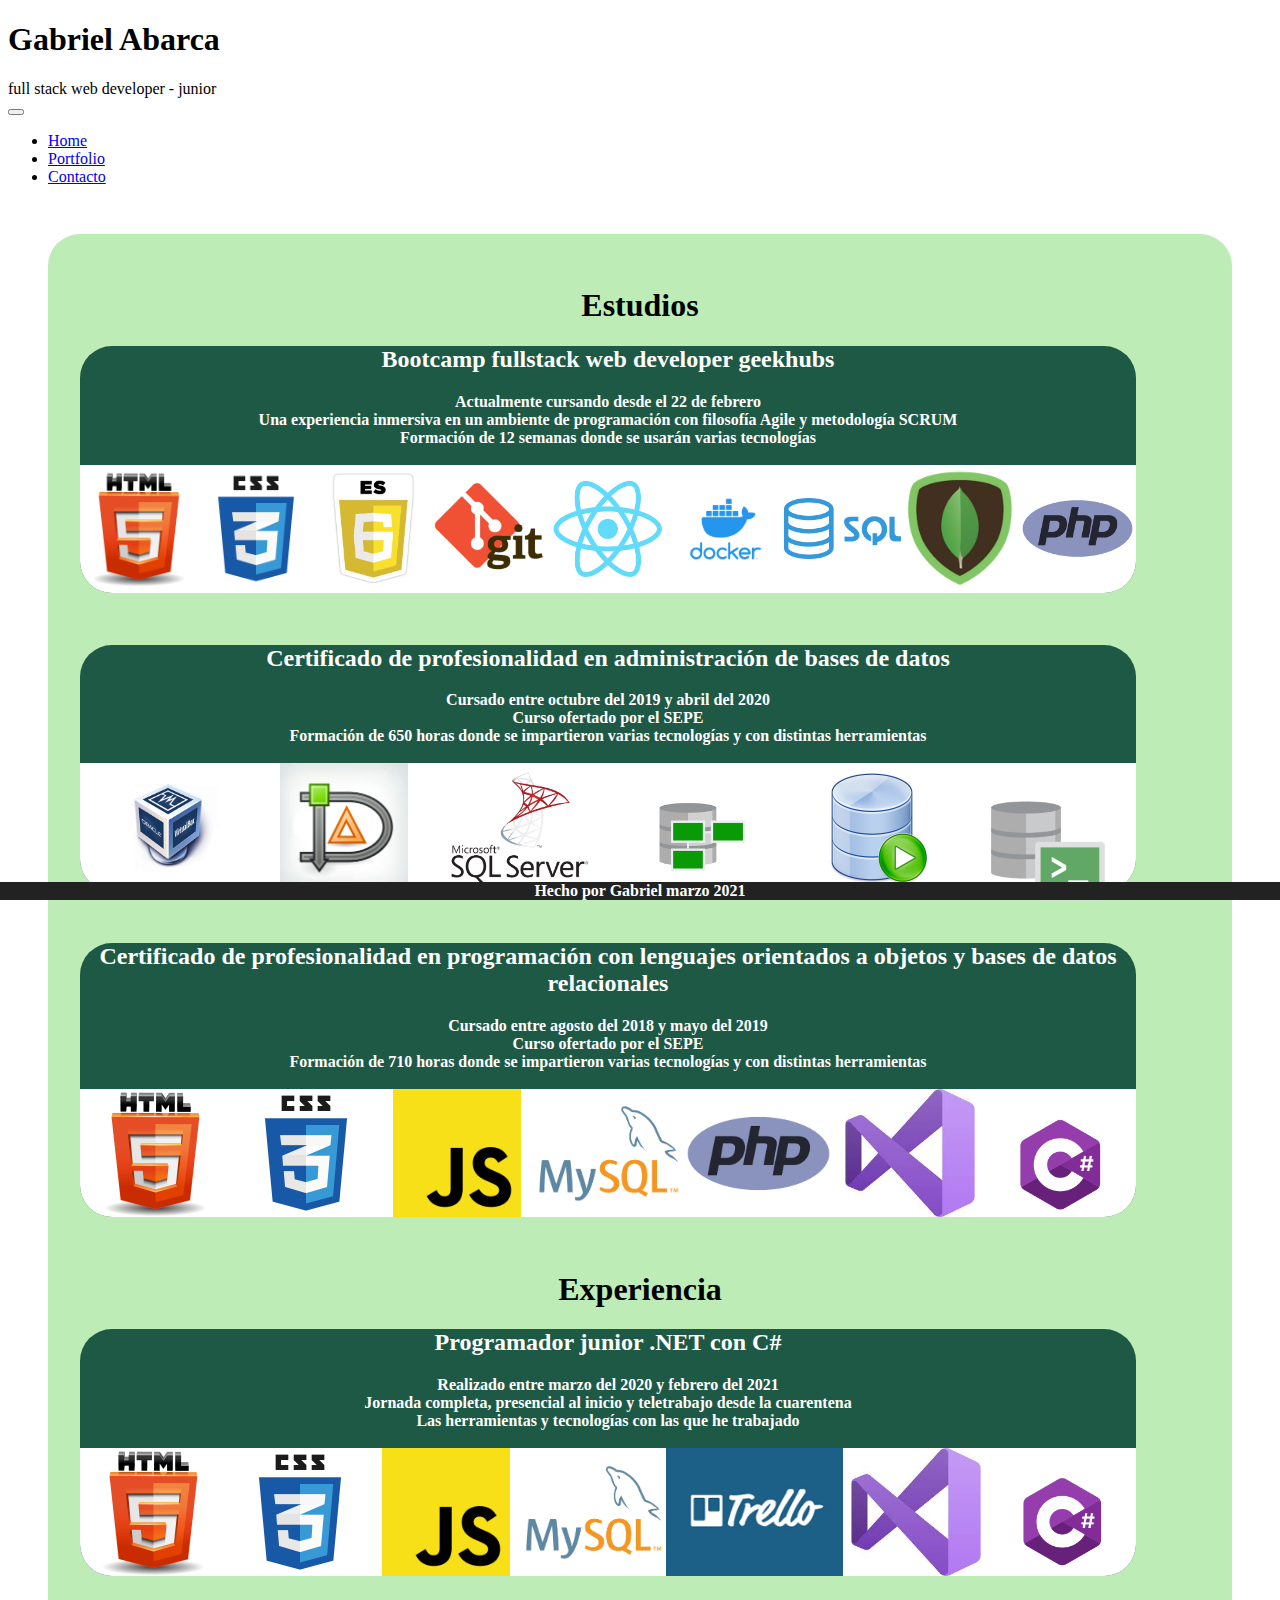
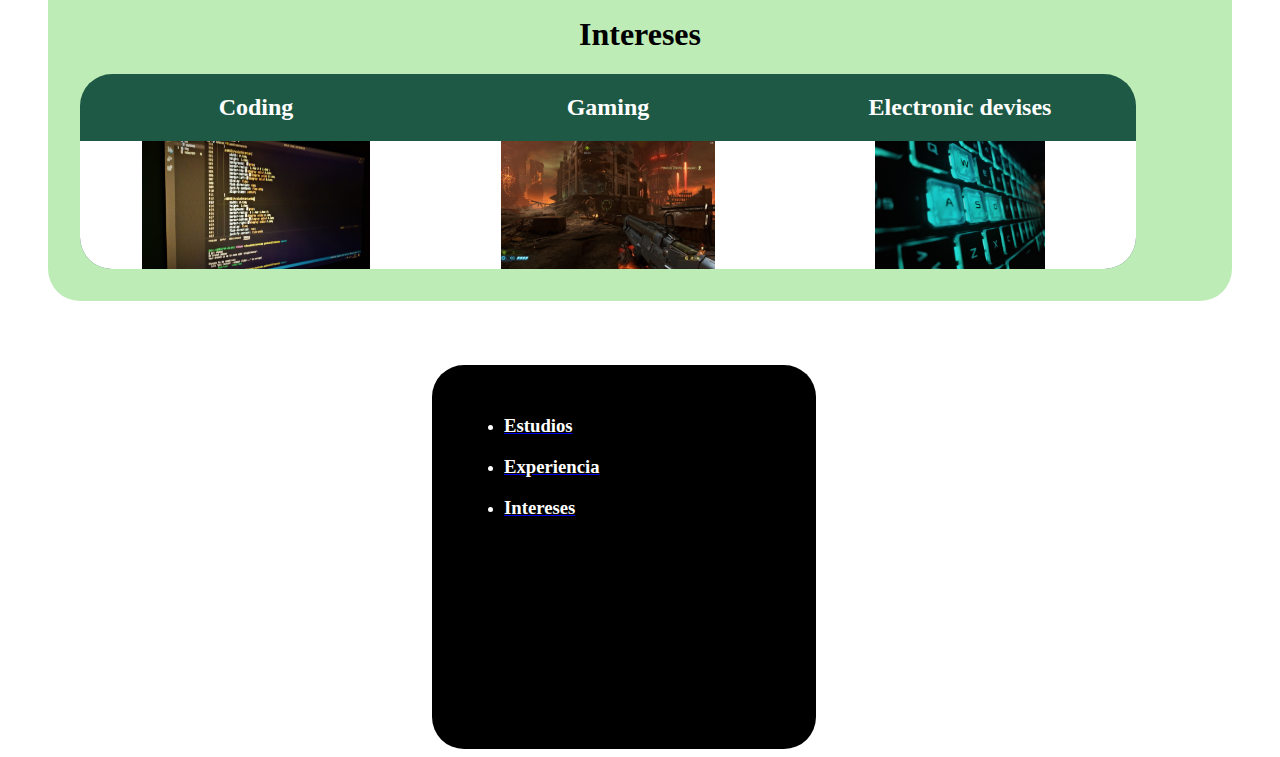
<file: index.html>
<!DOCTYPE html>
<html lang="en">
<head>
    <meta charset="UTF-8">
    <meta http-equiv="X-UA-Compatible" content="IE=edge">
    <meta name="viewport" content="width=device-width, initial-scale=1.0">
    <title>Document</title>

    <!--BOOTSTRAP-->
    <link href="https://cdn.jsdelivr.net/npm/bootstrap@5.0.0-beta2/dist/css/bootstrap.min.css" rel="stylesheet" integrity="sha384-BmbxuPwQa2lc/FVzBcNJ7UAyJxM6wuqIj61tLrc4wSX0szH/Ev+nYRRuWlolflfl" crossorigin="anonymous">
    
    <link href="css/style.css" rel="stylesheet">
</head>
<body>    
    <header>
        <div class="titulo">
            <h1>Gabriel Abarca</h1>            
        </div>
        <div class="profesion">
            full stack web developer - junior
        </div>
    </header>
    <nav class="navbar navbar-expand-lg navbar-dark bg-dark">
        <div class="container-fluid">
          <button class="navbar-toggler" type="button" data-bs-toggle="collapse" data-bs-target="#navbarNav" aria-controls="navbarNav" aria-expanded="false" aria-label="Toggle navigation">
            <span class="navbar-toggler-icon"></span>
          </button>
          <div class="collapse navbar-collapse" id="navbarNav">
            <ul class="navbar-nav">
              <li class="nav-item">
                <a class="nav-link active" aria-current="page" href="#">Home</a>
              </li>
              <li class="nav-item">
                <a class="nav-link" href="interface/portfolio.html">Portfolio</a>
              </li>
              <li class="nav-item">
                <a class="nav-link" href="interface/contacto.html">Contacto</a>
              </li>
            </ul>
          </div>
        </div>
    </nav>
    <div class="contenido">
      <div class="fondo">
        <main>
            <h1 id="id1">Estudios</h1>
            <section class="contenedorArticulo">
                <article> 
                    <h2>Bootcamp fullstack web developer geekhubs</h2>
                    <span>Actualmente cursando desde el 22 de febrero </span>
                    </br>
                    <span>Una experiencia inmersiva en un ambiente de programación con filosofía Agile y metodología SCRUM</span>
                    </br>
                    <span>Formación de 12 semanas donde se usarán varias tecnologías </span>
                    </br></br>
                    </article>
                    <div class="tecnologiasBootcamp">
                        <div class="tecnologia primero">
                            <img class="imgTech" src="img/html.png" alt="imagen">
                        </div>
                        <div class="tecnologia">
                            <img class="imgTech" src="img/css3.png" alt="imagen">
                        </div>
                        <div class="tecnologia">
                            <img class="imgTech" src="img/es6.jpeg" alt="imagen">
                        </div>
                        <div class="tecnologia">
                            <img class="imgTech" src="img/git.png" alt="imagen">
                        </div>
                        <div class="tecnologia">
                            <img class="imgTech" src="img/react.PNG" alt="imagen">
                        </div>
                        <div class="tecnologia">
                            <img class="imgTech" src="img/docker.jpg" alt="imagen">
                        </div>
                        <div class="tecnologia">
                            <img class="imgTech" src="img/sql.png" alt="imagen">
                        </div>
                        <div class="tecnologia">
                            <img class="imgTech" src="img/mongodb.png" alt="imagen">
                        </div>
                        <div class="tecnologia ultimo">
                            <img class="imgTech" src="img/php.png" alt="imagen">
                        </div>
                    </div>
                </article>
            </section>
            <div class="espacioBlanco"></div>
            <section class="contenedorArticulo">
                <article>                    
                    <h2>Certificado de profesionalidad en administración de bases de datos</h2>
                    <span>Cursado entre octubre del 2019 y abril del 2020 </span>
                    </br>
                    <span>Curso ofertado por el SEPE</span>
                    </br>
                    <span>Formación de 650 horas donde se impartieron varias tecnologías y con distintas herramientas </span>
                    </br></br>
                    </article>
                    <div class="tecnologiasDBA">
                        <div class="tecnologia primero">
                            <img class="imgTech primero" src="img/virtualBox.jpg" alt="imagen">
                        </div>
                        <div class="tecnologia">
                            <img class="imgTech2" src="img/dia.png" alt="imagen">
                        </div>
                        <div class="tecnologia">
                            <img class="imgTech" src="img/microsoft_sqlserver.png" alt="imagen">
                        </div>
                        <div class="tecnologia">
                            <img class="imgTech2" src="img/dataModeler.png" alt="imagen">
                        </div>
                        <div class="tecnologia">
                            <img class="imgTech2" src="img/sqlDeveloper.png" alt="imagen">
                        </div>
                        <div class="tecnologia ultimo">
                            <img class="imgTech" src="img/sqlPlus.png" alt="imagen">
                        </div>
                    </div>
                </article>
            </section>
            <div class="espacioBlanco"></div>
            <section class="contenedorArticulo">
                <article> 
                    <h2>Certificado de profesionalidad en programación con lenguajes orientados a objetos y bases de datos relacionales</h2>
                    <span>Cursado entre agosto del 2018 y mayo del 2019 </span>
                    </br>
                    <span>Curso ofertado por el SEPE</span>
                    </br>
                    <span>Formación de 710 horas donde se impartieron varias tecnologías y con distintas herramientas </span>
                    </br></br>
                    </article>
                    <div class="tecnologiasPOO">
                        <div class="tecnologia primero">
                            <img class="imgTech2 primero" src="img/html.png" alt="imagen">
                        </div>
                        <div class="tecnologia">
                            <img class="imgTech2" src="img/css3.png" alt="imagen">
                        </div>
                        <div class="tecnologia">
                            <img class="imgTech2" src="img/jsVanilla.png" alt="imagen">
                        </div>
                        <div class="tecnologia">
                            <img class="imgTech" src="img/mysql.png" alt="imagen">
                        </div>
                        <div class="tecnologia">
                            <img class="imgTech" src="img/php.png" alt="imagen">
                        </div>
                        <div class="tecnologia">
                            <img class="imgTech2" src="img/VS.jfif" alt="imagen">
                        </div>
                        <div class="tecnologia ultimo">
                            <img class="imgTech" src="img/Csharp.png" alt="imagen">
                        </div>
                    </div>
                    
                </article>
            </section>
            <div class="espacioBlanco"></div>
            <h1 id="id2">Experiencia</h1>
            <section class="contenedorArticulo">
                <article> 
                    <h2>Programador junior .NET con C#</h2>
                    <span>Realizado entre marzo del 2020 y febrero del 2021 </span>
                    </br>
                    <span>Jornada completa, presencial al inicio y teletrabajo desde la cuarentena</span>
                    </br>
                    <span>Las herramientas y tecnologías con las que he trabajado</span>
                    </br></br>
                    </article>
                    <div class="tecnologiasPOO">
                        <div class="tecnologia primero">
                            <img class="imgTech2 primero" src="img/html.png" alt="imagen">
                        </div>
                        <div class="tecnologia">
                            <img class="imgTech2" src="img/css3.png" alt="imagen">
                        </div>
                        <div class="tecnologia">
                            <img class="imgTech2" src="img/jsVanilla.png" alt="imagen">
                        </div>
                        <div class="tecnologia">
                            <img class="imgTech" src="img/mysql.png" alt="imagen">
                        </div>
                        <div class="tecnologia">
                            <img class="imgTech2" src="img/trello.png" alt="imagen">
                        </div>
                        <div class="tecnologia">
                            <img class="imgTech2" src="img/VS.jfif" alt="imagen">
                        </div>
                        <div class="tecnologia ultimo">
                            <img class="imgTech" src="img/Csharp.png" alt="imagen">
                        </div>
                    </div>
                </article>
            </section>
            </br>
            <h1 id="id3">Intereses</h1>
            <section class="contenedorArticulo">
                <article> 
                    <div class="intereses">
                        <div >
                            <h2>Coding</h2>
                        </div>
                        <div >
                            <h2>Gaming</h2>
                        </div>
                        <div >
                            <h2>Electronic devises</h2>
                        </div>
                    </div>
                    <div class="intereses">
                        <div class="tecnologia primero">
                            <img class="imgTech2 foto" src="img/codigo.jpg" alt="imagen">
                        </div>
                        <div class="tecnologia">
                            <img class="imgTech2 foto" src="img/DOOM.jpg" alt="imagen">
                        </div>
                        <div class="tecnologia ultimo">
                            <img class="imgTech2 foto" src="img/teclado.jpg" alt="imagen">
                        </div>
                    </div>
                </article>
            </section>
        </main>        
      </div>
    
      <aside class="navegacionRapida">
        <ul>
            <li>
                <a href="#id1">
                    <h3 id="estudios" class="enlace">Estudios</h3>
                </a>
            </li>
            <li>
                <a href="#id2">
                    <h3 id="experiencia" class="enlace">Experiencia</h3>
                </a>
            </li>
            <li>
                <a href="#id3">
                    <h3 id="intereses" class="enlace">Intereses</h3>
                </a>
            </li>
        </ul>
        
        
        
      </aside>
    </div>
    <footer class="pie">
        <h4 class="autor">Hecho por Gabriel marzo 2021</h4>
    </footer>

    <!--BOOTSTRAP-->
    <script src="https://cdn.jsdelivr.net/npm/bootstrap@5.0.0-beta2/dist/js/bootstrap.bundle.min.js" integrity="sha384-b5kHyXgcpbZJO/tY9Ul7kGkf1S0CWuKcCD38l8YkeH8z8QjE0GmW1gYU5S9FOnJ0" crossorigin="anonymous"></script>
</body>
</html>
</file>
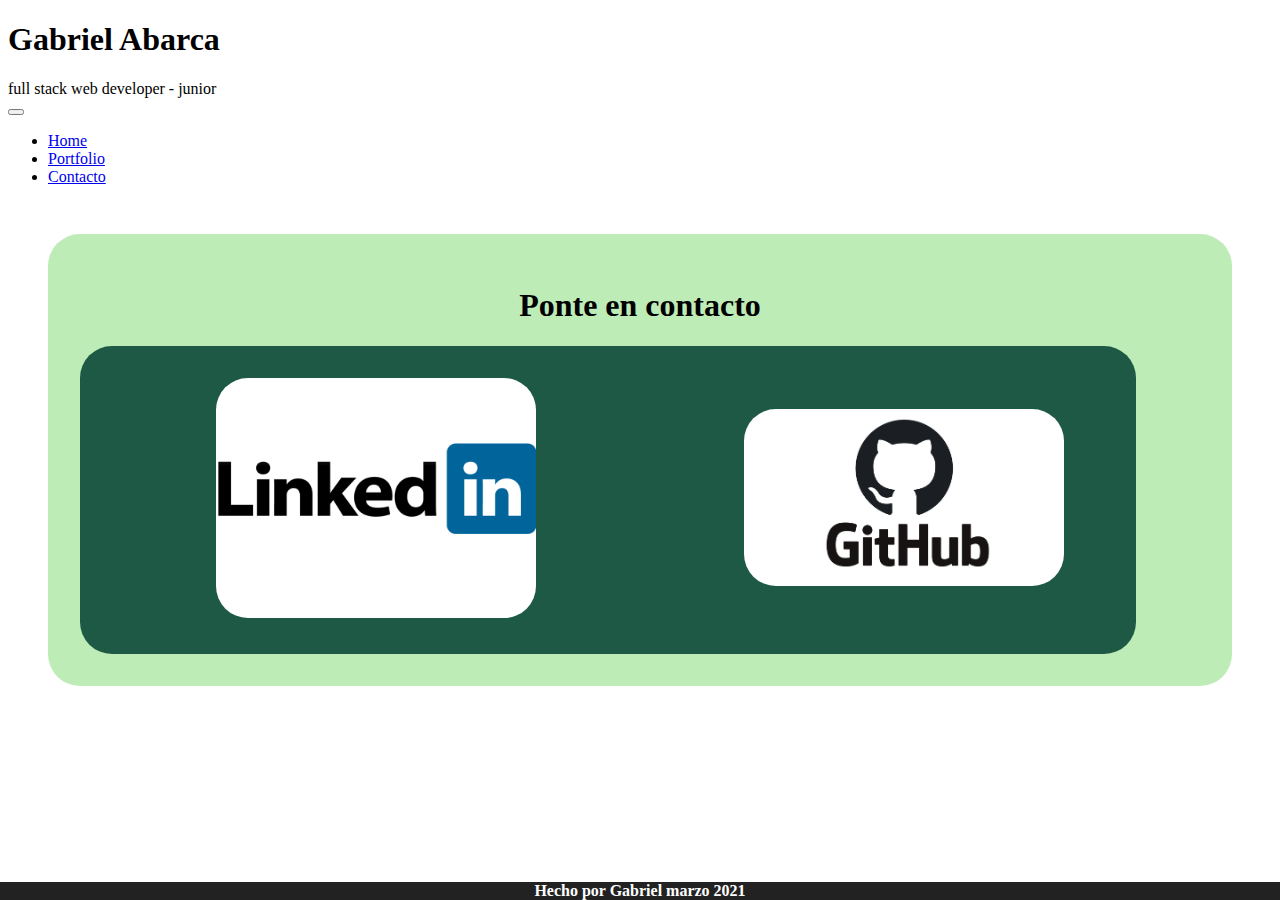
<file: interface/contacto.html>
<!DOCTYPE html>
<html lang="en">
<head>
    <meta charset="UTF-8">
    <meta http-equiv="X-UA-Compatible" content="IE=edge">
    <meta name="viewport" content="width=device-width, initial-scale=1.0">
    <title>Document</title>

    <!--BOOTSTRAP-->
    <link href="https://cdn.jsdelivr.net/npm/bootstrap@5.0.0-beta2/dist/css/bootstrap.min.css" rel="stylesheet" integrity="sha384-BmbxuPwQa2lc/FVzBcNJ7UAyJxM6wuqIj61tLrc4wSX0szH/Ev+nYRRuWlolflfl" crossorigin="anonymous">
    
    <link href="../css/style.css" rel="stylesheet">
</head>
<body>    
    <header>
        <div class="titulo">
            <h1>Gabriel Abarca</h1>            
        </div>
        <div class="profesion">
            full stack web developer - junior
        </div>
    </header>
    <nav class="navbar navbar-expand-lg navbar-dark bg-dark">
        <div class="container-fluid">
          <button class="navbar-toggler" type="button" data-bs-toggle="collapse" data-bs-target="#navbarNav" aria-controls="navbarNav" aria-expanded="false" aria-label="Toggle navigation">
            <span class="navbar-toggler-icon"></span>
          </button>
          <div class="collapse navbar-collapse" id="navbarNav">
            <ul class="navbar-nav">
              <li class="nav-item">
                <a class="nav-link" href="../index.html">Home</a>
              </li>
              <li class="nav-item">
                <a class="nav-link"href="portfolio.html">Portfolio</a>
              </li>
              <li class="nav-item">
                <a class="nav-link active" aria-current="page" href="contacto.html">Contacto</a>
              </li>
            </ul>
          </div>
        </div>
    </nav>
    <div class="contenido">
      <div class="fondo">
        <main>
            <h1>Ponte en contacto</h1>
            <section class="contenedorArticulo">
                <article> 
                    <div class="contacto">
                        <a href="https://www.linkedin.com/in/luis-gabriel-abarca/">
                            <div class="imagenContacto">
                                <img class="linkedin" src="../img/linkedin.jpg" alt="consola">
                            </div>
                        </a>
                        <a href="https://github.com/G4BR1EL0">
                            <div class="imagenContacto">
                                <img class="github" src="../img/github.png" alt="consola">
                            </div>
                        </a>
                    </div>
                </article>
            </section>
        </main>        
      </div>
    </div>
    <footer class="pie">
        <h4 class="autor">Hecho por Gabriel marzo 2021</h4>
    </footer>

    <!--BOOTSTRAP-->
    <script src="https://cdn.jsdelivr.net/npm/bootstrap@5.0.0-beta2/dist/js/bootstrap.bundle.min.js" integrity="sha384-b5kHyXgcpbZJO/tY9Ul7kGkf1S0CWuKcCD38l8YkeH8z8QjE0GmW1gYU5S9FOnJ0" crossorigin="anonymous"></script>
</body>
</html>
</file>
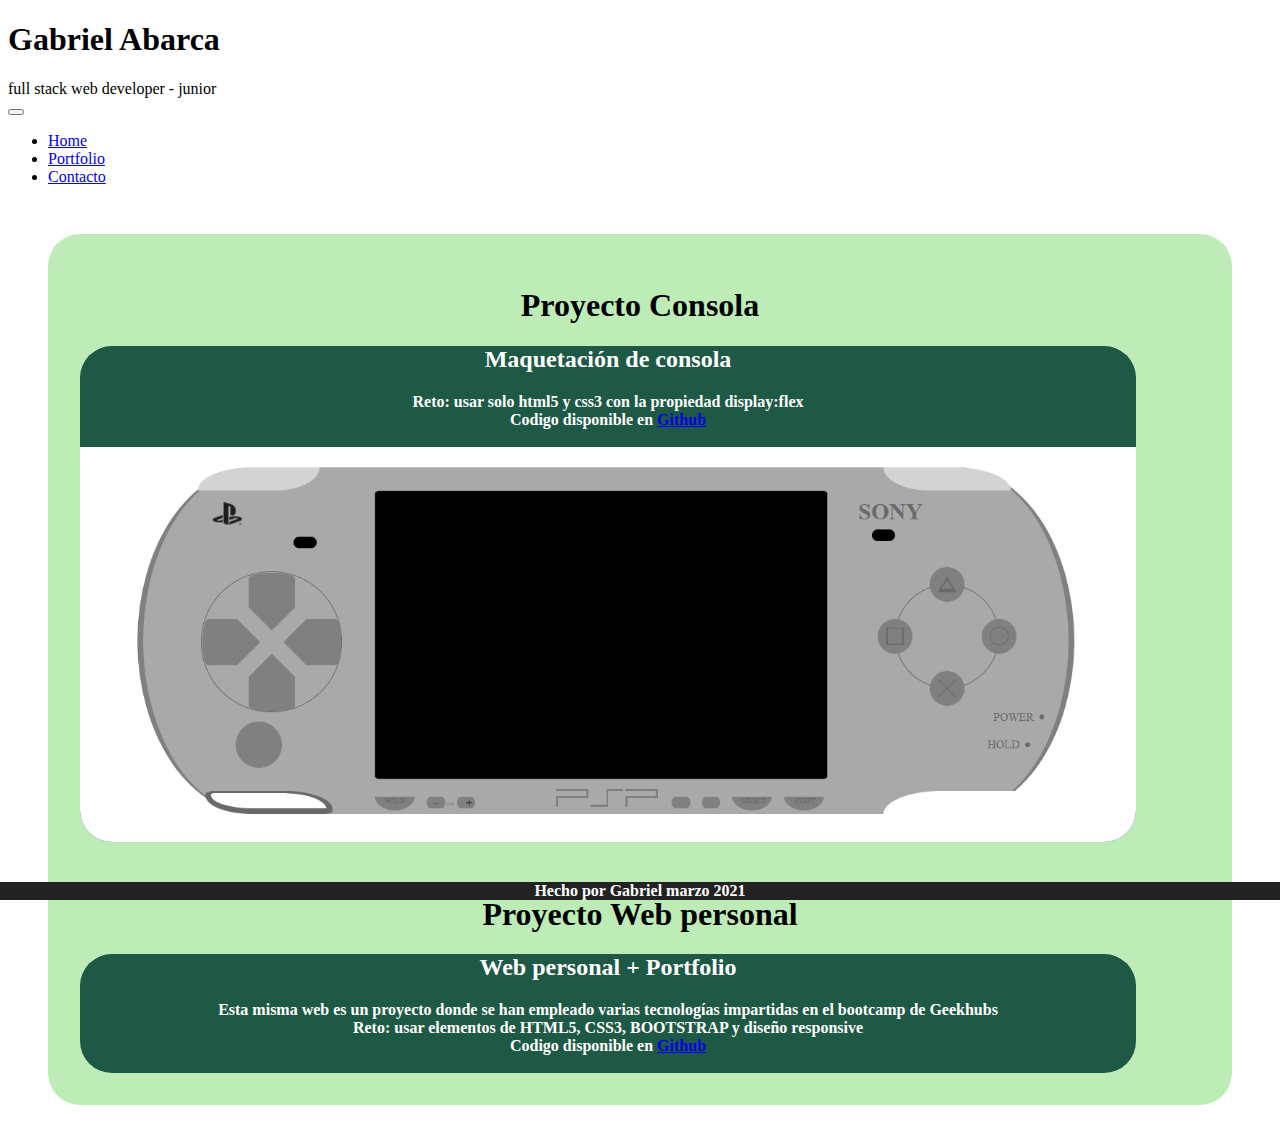
<file: interface/portfolio.html>
<!DOCTYPE html>
<html lang="en">
<head>
    <meta charset="UTF-8">
    <meta http-equiv="X-UA-Compatible" content="IE=edge">
    <meta name="viewport" content="width=device-width, initial-scale=1.0">
    <title>Document</title>

    <!--BOOTSTRAP-->
    <link href="https://cdn.jsdelivr.net/npm/bootstrap@5.0.0-beta2/dist/css/bootstrap.min.css" rel="stylesheet" integrity="sha384-BmbxuPwQa2lc/FVzBcNJ7UAyJxM6wuqIj61tLrc4wSX0szH/Ev+nYRRuWlolflfl" crossorigin="anonymous">
    
    <link href="../css/style.css" rel="stylesheet">
</head>
<body>    
    <header>
        <div class="titulo">
            <h1>Gabriel Abarca</h1>            
        </div>
        <div class="profesion">
            full stack web developer - junior
        </div>
    </header>
    <nav class="navbar navbar-expand-lg navbar-dark bg-dark">
        <div class="container-fluid">
          <button class="navbar-toggler" type="button" data-bs-toggle="collapse" data-bs-target="#navbarNav" aria-controls="navbarNav" aria-expanded="false" aria-label="Toggle navigation">
            <span class="navbar-toggler-icon"></span>
          </button>
          <div class="collapse navbar-collapse" id="navbarNav">
            <ul class="navbar-nav">
              <li class="nav-item">
                <a class="nav-link" href="../index.html">Home</a>
              </li>
              <li class="nav-item">
                <a class="nav-link active"  aria-current="page" href="#">Portfolio</a>
              </li>
              <li class="nav-item">
                <a class="nav-link" href="contacto.html">Contacto</a>
              </li>
            </ul>
          </div>
        </div>
    </nav>
    <div class="contenido">
      <div class="fondo">
        <main>
            <h1>Proyecto Consola</h1>
            <section class="contenedorArticulo">
                <article> 
                    <h2>Maquetación de consola</h2>
                    <span>Reto: usar solo html5 y css3 con la propiedad display:flex</span>
                    </br>
                    <span>Codigo disponible en <a href="https://github.com/G4BR1EL0/fsdMadridPrimerEjercicioGit.git">Github</a></span>
                    </br></br>
                    <div class="imagenConsola">
                        <img class="imgConsola" src="../img/consola.PNG" alt="consola">
                    </div>
                </article>
            </section>
            <div class="espacioBlanco"></div>
            <h1>Proyecto Web personal</h1>
            <section class="contenedorArticulo">
                <article> 
                    <h2>Web personal + Portfolio</h2>
                    <span>Esta misma web es un proyecto donde se han empleado varias tecnologías impartidas en el bootcamp de Geekhubs</span>
                    </br>
                    <span>Reto: usar elementos de HTML5, CSS3, BOOTSTRAP y diseño responsive</span>
                    </br>
                    <span>Codigo disponible en <a href="https://github.com/G4BR1EL0/fsdMadridWebPersonal.git">Github</a></span>
                    </br></br>
                </article>
            </section>
        </main>        
      </div>
    </div>
    <footer class="pie">
        <h4 class="autor">Hecho por Gabriel marzo 2021</h4>
    </footer>

    <!--BOOTSTRAP-->
    <script src="https://cdn.jsdelivr.net/npm/bootstrap@5.0.0-beta2/dist/js/bootstrap.bundle.min.js" integrity="sha384-b5kHyXgcpbZJO/tY9Ul7kGkf1S0CWuKcCD38l8YkeH8z8QjE0GmW1gYU5S9FOnJ0" crossorigin="anonymous"></script>
</body>
</html>
</file>
<file: css/style.css>
.contenido{
    display: flex;
    flex-direction: row;
    justify-content: space-around;
}
@media (max-width: 1400px) {
    .contenido{
        display: flex;
        flex-direction: column;
        align-items: center;
    }
}
.fondo{
    background-color: #bdecb6;
    width: 70em;
    margin: 2em;
    border-radius: 2em;
    display: flex;
    flex-direction: column;
    padding: 2em;
    text-align: center;
}
.contenedorArticulo{
    width: 66em;
    background-color: #1d4f2c;
    background-color: #1e5945;
    color: white;
    font-weight: bold;
    border-radius: 2em;
    text-align: center;
}
.espacioBlanco{
    height: 2em;
}
.navegacionRapida{
    background-color: black;
    color: white;
    height: 20em;
    width: 20em;
    margin-top: 2em;
    margin-right: 2em;
    border-radius: 2em;
    padding: 2em;
}
.enlace{
    color: white;
    text-decoration: none;
}
.tecnologiasBootcamp{
    width: 100%;
    display: grid;
    border-radius: 2em;
    grid-template-columns:repeat(9,1fr);
}
.imgTech{
    width:100%;
}
.imgTech2{
    height: 100%;
}
.primero{
    border-bottom-left-radius: 2em;
}
.ultimo{
    border-bottom-right-radius: 2em;
}
.tecnologia{
    background-color: white;
    height: 8em;
    display: flex;
    flex-direction: column;
    align-items: center;
    justify-content: space-around;
}
.contacto{
    width: 66em;
    display: grid;
    border-radius: 2em;
    grid-template-columns:repeat(2,1fr);
    padding: 2em;
    align-items: center;
}
@media (max-width: 1150px) {
    .fondo{
        background-color: #bdecb6;
        width: 100%;
        margin: 2em;
        border-radius: 2em;
        display: flex;
        flex-direction: column;
        padding: 2em;
        text-align: center;
    }
    .contenedorArticulo{
        width: 100%;
        background-color: #1d4f2c;
        background-color: #1e5945;
        color: white;
        font-weight: bold;
        border-radius: 2em;
        text-align: center;
    }
    .tecnologiasBootcamp{
        width: 100%;
        display: grid;
        border-radius: 2em;
        grid-template-columns:repeat(3,1fr);
    }
    .tecnologia{
        background-color: white;
        height: 8em;
        display: flex;
        flex-direction: column;
        align-items: center;
        justify-content: space-around;
    }
    .imgTech{
        width: 8em;
        height: 8em;
    }
    .primero{
        border-radius: 0;
    }
    .contacto{
        width: 100%;
        display: grid;
        border-radius: 2em;
        grid-template-columns:repeat(1,1fr);
        padding: 2em;
        align-items: center;
    }
}

.tecnologiasDBA{
    width: 100%;
    display: grid;
    border-radius: 2em;
    grid-template-columns:repeat(6,1fr);
}
.tecnologiasPOO{
    width: 100%;
    display: grid;
    border-radius: 2em;
    grid-template-columns:repeat(7,1fr);
}
.intereses{
    width: 100%;
    display: grid;
    border-radius: 2em;
    grid-template-columns:repeat(3,1fr);
}
.pie{
    background-color: #222222;
    position: fixed;
    left: 0;
    bottom: 0;
    width: 100%;
    color: white;
    text-align: center
}
.autor{
    margin: 0;
}
.imgConsola{
    width: 90%;
}
.imagenConsola{
    width: 100%;
    background-color: white;
    padding-top: 1em;
    padding-bottom: 1em;
    border-bottom-right-radius: 2em;
    border-bottom-left-radius: 2em;
}

.linkedin{
    width: 20em;
    border-radius: 2em;
}
.github{
    width: 20em;
    border-radius: 2em;
}
@media (max-width: 1050px) {
    .tecnologiasDBA{
        width: 100%;
        display: grid;
        border-radius: 2em;
        grid-template-columns:repeat(3,1fr);
    }
    .tecnologiasPOO{
        background-color: white;
        width: 100%;
        display: grid;
        border-radius: 2em;
        grid-template-columns:repeat(3,1fr);
    }
}
@media (max-width: 700px) {
    .intereses{
        width: 100%;
        display: grid;
        border-radius: 2em;
        grid-template-columns:repeat(1,1fr);
    }
    .tecnologiasBootcamp{
        width: 100%;
        display: grid;
        border-radius: 2em;
        grid-template-columns:repeat(1,1fr);
    }
    .tecnologiasDBA{
        width: 100%;
        display: grid;
        border-radius: 2em;
        grid-template-columns:repeat(1,1fr);
    }
    .tecnologiasPOO{
        background-color: white;
        width: 100%;
        display: grid;
        border-radius: 2em;
        grid-template-columns:repeat(1,1fr);
    }
    .foto{
        width: 100%;
        height: 10em;
    }
    .contacto{
        width: 100%;
        display: grid;
        border-radius: 2em;
        grid-template-columns:repeat(1,1fr);
        align-items: center;
    }
    .linkedin{
        width: 100%;
        border-radius: 2em;
    }
    .github{
        width: 100%;
        border-radius: 2em;
    }
    .fondo{
        background-color: #bdecb6;
        width: 100%;
        display: flex;
        flex-direction: column;
        text-align: center;
    }
    .contenedorArticulo{
        width: 100%;
        background-color: #1d4f2c;
        background-color: #1e5945;
        color: white;
        font-weight: bold;
        text-align: center;
    }
}
</file>
